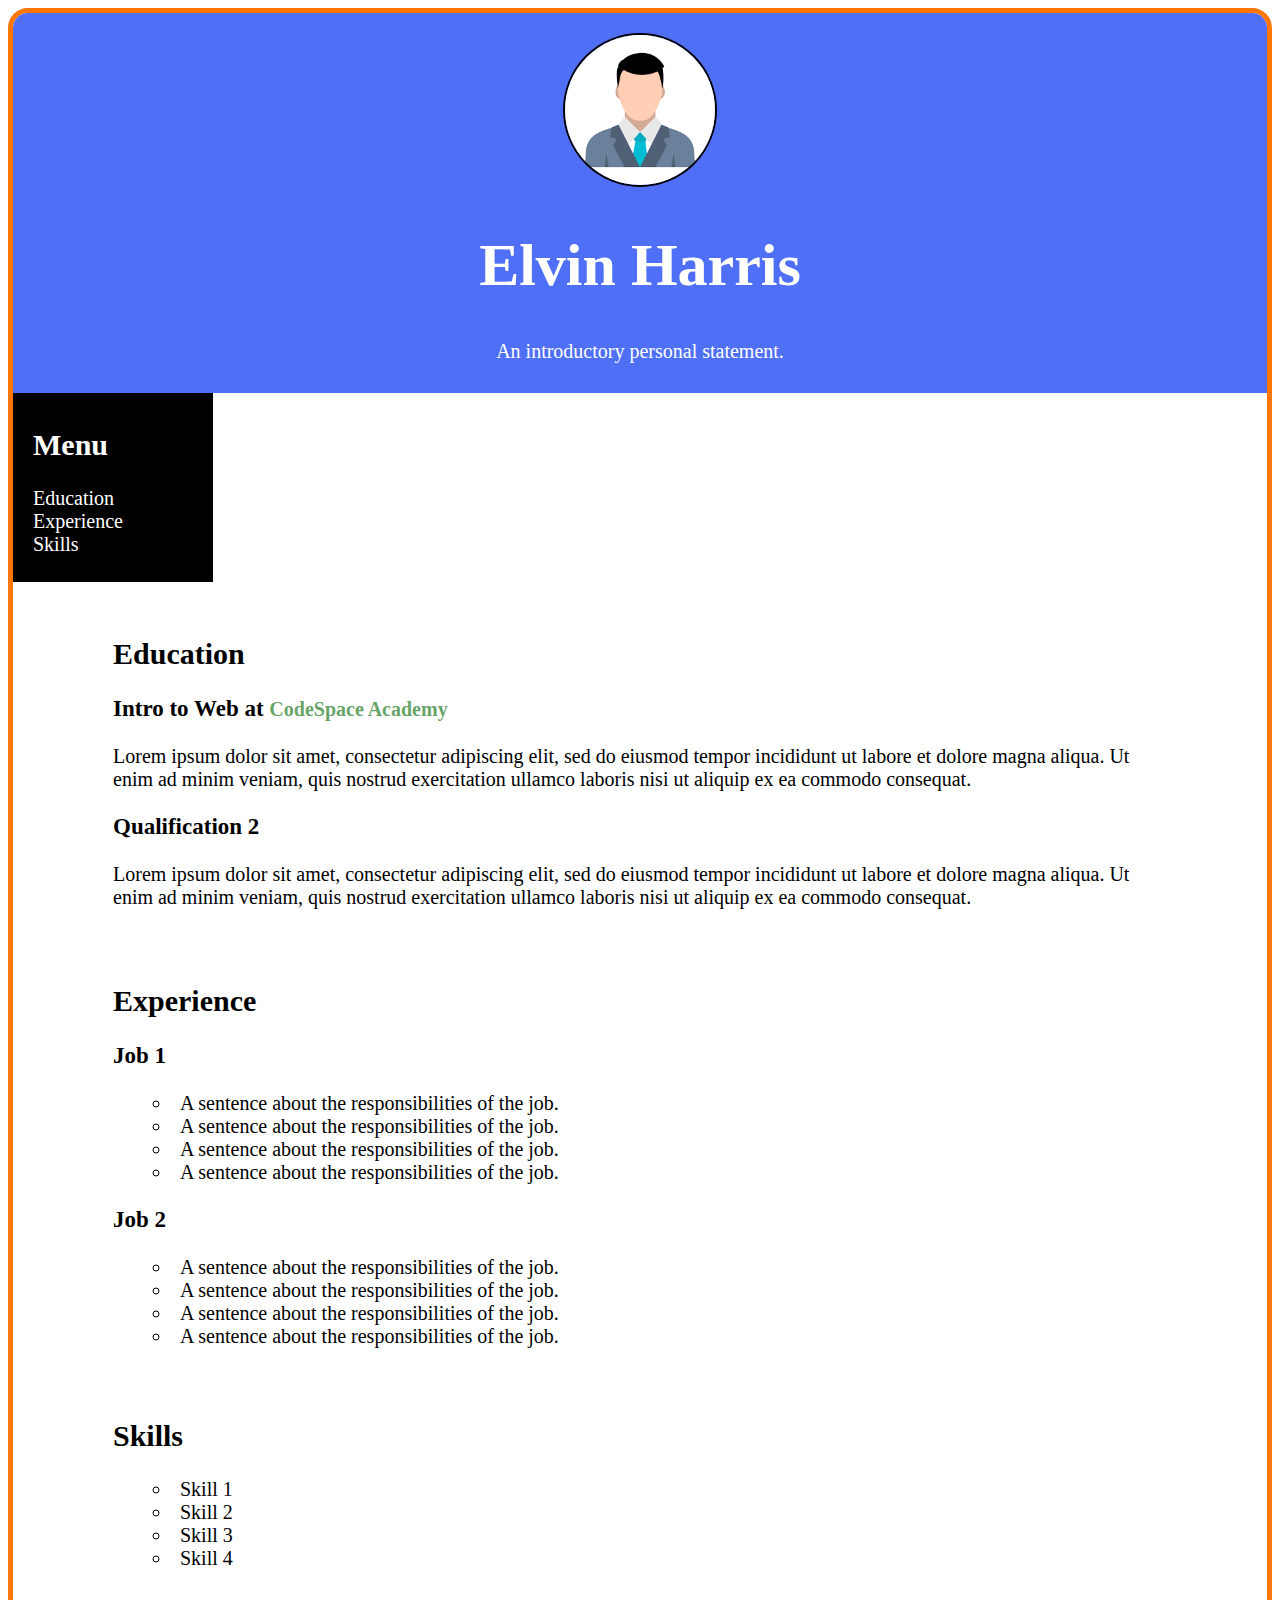
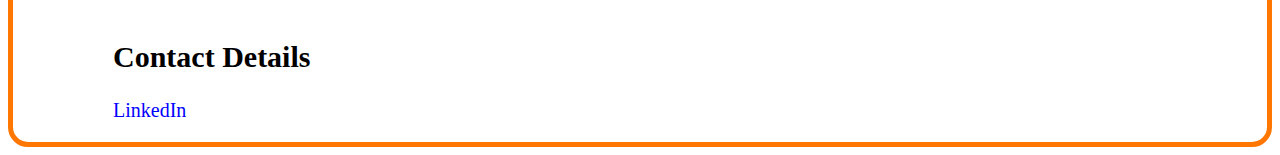
<file: Resume5/Resume5.html>
<!DOCTYPE html>
<html lang="en">
<head>
    <meta charset="UTF-8">
    <meta http-equiv="X-UA-Compatible" content="IE=edge">
    <meta name="viewport" content="width=device-width, initial-scale=1.0">
    <title>Resume5</title>
    <link rel="stylesheet" href="CSS/style.css">
</head>
<body>
    <!--header-->
    <header class="header">
        <img src="Images/user-avatar.png" alt="avatar">
        <h1 class="name">Elvin Harris</h1>
        <p class="intro">An introductory personal statement.</p>
    </header>
    <!--navigation bar-->
    <aside class="navigation">
        <nav>
            <h2 class="menu">Menu</h2>
            <ul>
                <li><a href="#education">Education</a></li>
                <li><a href="#experience">Experience</a></li>
                <li><a href="#skills">Skills</a></li>
            </ul>
        </nav>
    </aside>
    <!--education-->
    <section class="main">
        <article id="education">
            <h2>Education</h2>
            <h3>Intro to Web at <a href="https://www.codespace.co.za/" target="_blank">CodeSpace Academy</a></h3>
            <p>Lorem ipsum dolor sit amet, consectetur adipiscing elit, sed do eiusmod tempor incididunt ut labore et dolore magna aliqua. Ut enim ad minim veniam, quis nostrud exercitation ullamco laboris nisi ut aliquip ex ea commodo consequat.</p>
            <h3>Qualification 2</h3>
            <p>Lorem ipsum dolor sit amet, consectetur adipiscing elit, sed do eiusmod tempor incididunt ut labore et dolore magna aliqua. Ut enim ad minim veniam, quis nostrud exercitation ullamco laboris nisi ut aliquip ex ea commodo consequat.</p>
        </article>
        <!--experience-->
        <article id="experience">
            <h2>Experience</h2>
            <h3>Job 1</h3>
            <ul>
                <li>A sentence about the responsibilities of the job.</li>
                <li>A sentence about the responsibilities of the job.</li>
                <li>A sentence about the responsibilities of the job.</li>
                <li>A sentence about the responsibilities of the job.</li>
            </ul>
            <h3>Job 2</h3>
            <ul>
                <li>A sentence about the responsibilities of the job.</li>
                <li>A sentence about the responsibilities of the job.</li>
                <li>A sentence about the responsibilities of the job.</li>
                <li>A sentence about the responsibilities of the job.</li>
            </ul>
        </article>
        <!--skills-->
        <article id="skills">
            <h2>Skills</h2>
            <ul>
                <li>Skill 1</li>
                <li>Skill 2</li>
                <li>Skill 3</li>
                <li>Skill 4</li>
            </ul>
        </article>
    </section>
    <!--contact details-->
    <footer class="contact-details">
    <h2>Contact Details</h2>
        <a href="https://www.linkedin.com/" target="_blank">LinkedIn</a>
    </footer>
</body>
</html>
</file>
<file: Resume5/CSS/style.css>
body{
    font-family: 'Times New Roman', Times, serif; 
    border: 5px solid rgb(255, 119, 0);
    border-radius: 20px 20px;
}
.intro{
    font-size: 20px;
}
p{
    font-size: 20px;
}
a{
    font-size: 20px;
    cursor: pointer;
}
ul li{
    font-size: 20px;
    list-style-position: inside;
    list-style-type: circle;
}
.header{
    background-color: rgb(79, 112, 246);
    border-radius: 15px 15px 0 0;
    text-align: center;
    color: #fff;    
    padding-top: 20px;
    padding-bottom: 10px;
}
.header img{
    width: 150px;
    height: 150px;
    border-radius: 50%;
    border: 2px solid #000;
}
.header .name{
    font-size: 60px;
}
.navigation{
    color: #fff;
    background-color: #000;
    width: 200px;
    padding-bottom: 10px;
    padding-top: 10px;
}
.navigation nav .menu{
    margin-left: 20px;
    font-size: 30px;
}
.navigation nav ul li{
    list-style: none;
    margin-left: -20px;
}
.navigation nav ul li a{
    text-decoration: none;
    color: #fff;
}
.main{
    margin: 0 100px 0 100px;
}
.main h2{
    font-size: 30px;
}
.main h3{
    font-size: 23px;
}
.main #education{
    padding: 30px 0 30px 0;
}
.main #education a{
    color: rgba(10, 110, 10, 0.638);
    text-decoration: none;
}
.main #experience{
    padding-bottom: 30px;
}
.main #skills{
    padding-bottom: 30px;
}
.contact-details{
    margin: 0 100px 20px 100px;
}
.contact-details h2{
    font-size: 30px;
}
.contact-details a{
    text-decoration: none;
    color: rgb(0, 0, 255);
}
</file>
